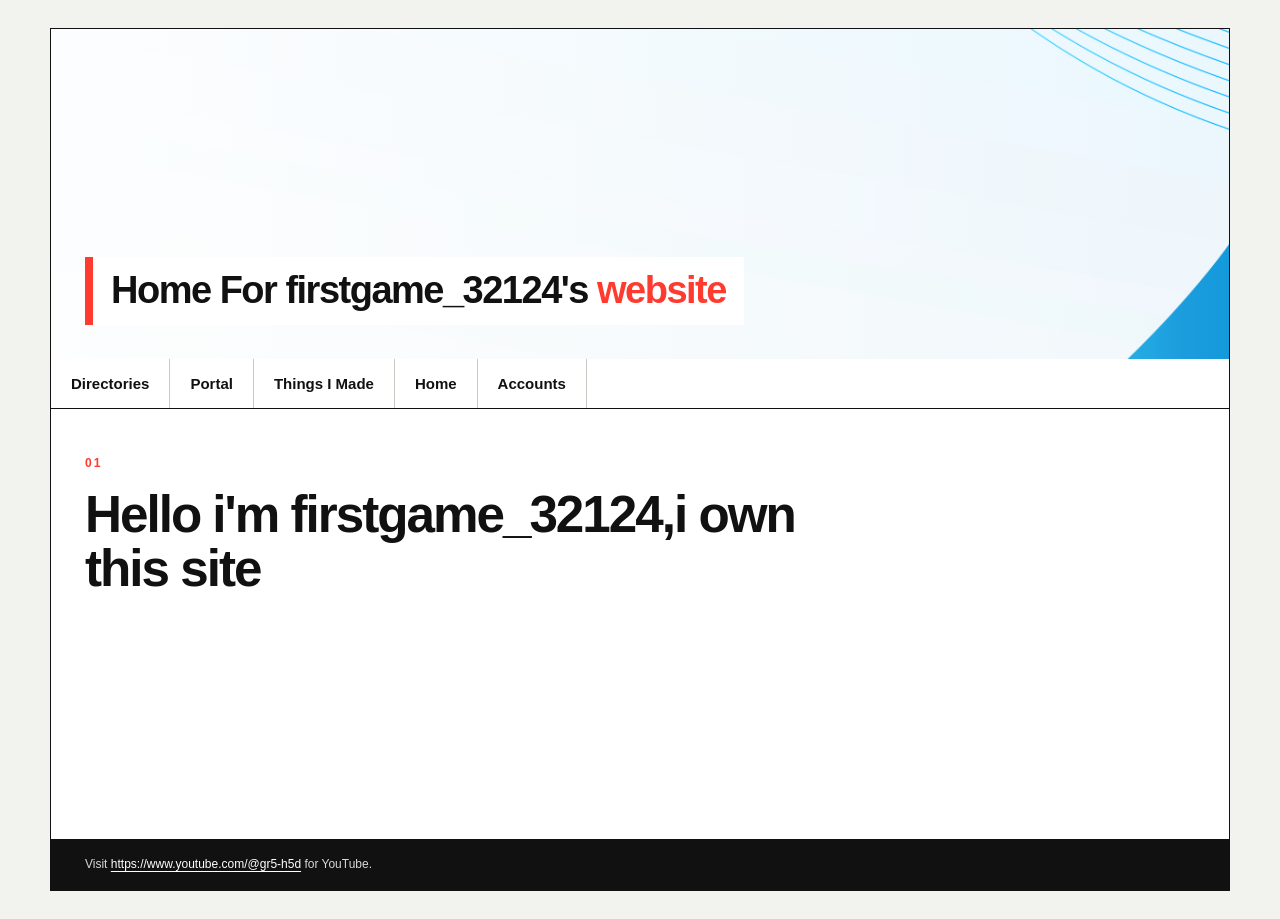
<file: index.html>
<!DOCTYPE html>
<html>
    <head>
        <link rel="stylesheet" href="./css/index.css">
    </head>
    <body>
        <main class="main">
            <header class="header">
                <div class="home_hero">
                    <div class="home_tagline">
                        <small>
                            Home For firstgame_32124's <b>website</b>
                        </small>
                    </div>
                </div>
                <nav class="navigation">
                    <ul>
                        <a href="directories.html"><li>Directories</li></a>
                        <a href="portal.html"><li>Portal</li></a>
                        <a href="tim.html"><li>Things I Made</li></a>
                        <a href="index.html"><li>Home</li></a>
                        <a href="accounts.html"><li>Accounts</li></a>
                    </ul>
                </nav>
            </header>
            <div class="body">
                <p>Hello i'm firstgame_32124,i own this site</p>
            </div>
            <div class="footer">
                <p>Visit <a href="https://www.youtube.com/@gr5-h5d">https://www.youtube.com/@gr5-h5d</a> for YouTube.</p>
            </div>
        </main>
    </body>
</html>
</file>
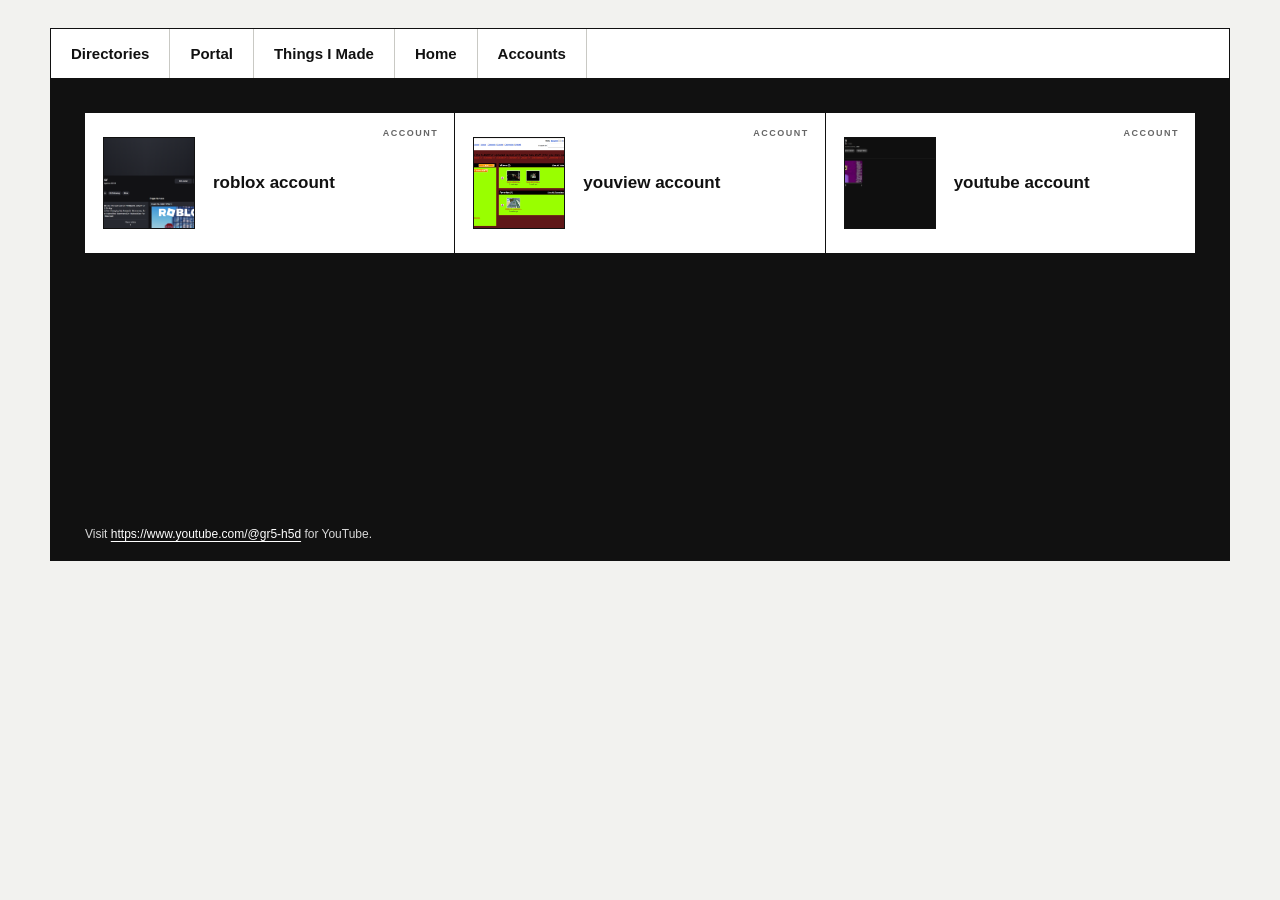
<file: accounts.html>
<!DOCTYPE html>
<html>
    <head>
        <link rel="stylesheet" href="./css/index_accounts.css">
    </head>
    <body>
        <main class="main">
                </div>
                <nav class="navigation">
                    <ul>
                        <a href="directories.html"><li>Directories</li></a>
                        <a href="portal.html"><li>Portal</li></a>
                        <a href="tim.html"><li>Things I Made</li></a>
                        <a href="index.html"><li>Home</li></a>
                        <a href="accounts.html"><li>Accounts</li></a>
                    </ul>
                </nav>
            </header>
            <div class="body">
                <a class="link_acc" href="https://www.roblox.com/users/3886861367/profile">
                    <img class="link_thumb" src="./images/icon2.png" height="100px">
                    <small>roblox account</small>
                </a>
                <a class="link_acc" href="https://youview.lol/profile?user=datozimi">
                    <img class="link_thumb" src="./images/icon1.png" height="100px">
                    <small>youview account</small>
                </a>
                <a class="link_acc" href="https://www.youtube.com/@gr5-h5d">
                    <img class="link_thumb" src="./images/icon3.png" height="100px">
                    <small>youtube account</small>
                </a>
            </div>
            <div class="footer">
                <p>Visit <a href="https://www.youtube.com/@gr5-h5d">https://www.youtube.com/@gr5-h5d</a> for YouTube.</p>
            </div>
        </main>
    </body>
</html>
</file>
<file: css/index.css>
/* =========================================================
   MODERNIST / SWISS STYLE
   Home page
   ========================================================= */

:root {
    --black: #111111;
    --white: #ffffff;
    --paper: #f2f2ef;
    --line: #c9c9c4;
    --muted: #666666;
    --accent: #ff3b30;
    --max-width: 1180px;
}

* {
    box-sizing: border-box;
}

html {
    margin: 0;
    padding: 0;
    background: var(--paper);
}

body {
    margin: 0;
    padding: 28px;
    background: var(--paper);
    color: var(--black);
    font-family: Arial, Helvetica, sans-serif;
    font-size: 15px;
    line-height: 1.55;
}

.main {
    position: relative;
    z-index: 1;
    width: 100%;
    max-width: var(--max-width);
    margin: 0 auto;
    background: var(--white);
    border: 1px solid var(--black);
}

.header {
    border-bottom: 1px solid var(--black);
}

.home_hero {
    min-height: 330px;
    padding: 34px;
    display: flex;
    align-items: flex-end;
    background-color: #deded9;
    background-image: linear-gradient(90deg, rgba(255,255,255,.84), rgba(255,255,255,.08)), url("../images/batch2_mind.jpg");
    background-size: cover;
    background-position: center;
}

.home_tagline {
    max-width: 720px;
    padding: 14px 18px;
    background: var(--white);
    border-left: 8px solid var(--accent);
    font-size: clamp(20px, 3vw, 38px);
    font-weight: 700;
    line-height: 1.05;
    letter-spacing: -1.5px;
}

.home_tagline small {
    font-size: inherit;
}

.home_tagline b {
    color: var(--accent);
}

.navigation {
    padding: 0;
    background: var(--white);
}

.navigation ul {
    display: flex;
    flex-wrap: wrap;
    gap: 0;
    margin: 0;
    padding: 0;
    list-style: none;
}

.navigation a {
    display: block;
    color: var(--black);
    text-decoration: none;
    font-weight: 700;
}

.navigation li {
    padding: 13px 20px;
    border-right: 1px solid var(--line);
    transition: background .15s ease, color .15s ease;
}

.navigation a:first-child li {
    border-left: 0;
}

.navigation a:hover li,
.navigation a:focus-visible li {
    background: var(--black);
    color: var(--white);
}

.body {
    min-height: 430px;
    padding: 48px 34px;
}

.body p {
    max-width: 720px;
    margin: 0;
    font-size: clamp(24px, 4vw, 52px);
    font-weight: 700;
    line-height: 1.05;
    letter-spacing: -2px;
}

.body p::before {
    content: "01";
    display: block;
    margin-bottom: 18px;
    color: var(--accent);
    font-size: 12px;
    font-weight: 700;
    letter-spacing: 2px;
}

.footer {
    padding: 16px 34px;
    background: var(--black);
    color: #d8d8d8;
    font-size: 12px;
}

.footer p {
    margin: 0;
}

.footer a {
    color: var(--white);
    text-decoration: underline;
    text-underline-offset: 3px;
}

.footer a:hover {
    color: var(--accent);
}

@media (max-width: 700px) {
    body {
        padding: 10px;
    }

    .home_hero {
        min-height: 260px;
        padding: 20px;
    }

    .home_tagline {
        border-left-width: 5px;
        padding: 11px 13px;
    }

    .navigation li {
        padding: 11px 14px;
    }

    .body {
        min-height: 360px;
        padding: 34px 20px;
    }

    .body p {
        letter-spacing: -1px;
    }

    .footer {
        padding: 14px 20px;
        overflow-wrap: anywhere;
    }
}
</file>
<file: css/index_accounts.css>
/* =========================================================
   MODERNIST / SWISS STYLE
   Accounts page
   ========================================================= */

:root {
    --black: #111111;
    --white: #ffffff;
    --paper: #f2f2ef;
    --line: #c9c9c4;
    --muted: #666666;
    --accent: #ff3b30;
    --max-width: 1180px;
}

* {
    box-sizing: border-box;
}

html {
    margin: 0;
    padding: 0;
    background: var(--paper);
}

body {
    margin: 0;
    padding: 28px;
    background: var(--paper);
    color: var(--black);
    font-family: Arial, Helvetica, sans-serif;
    font-size: 15px;
    line-height: 1.55;
}

.main {
    position: relative;
    z-index: 1;
    width: 100%;
    max-width: var(--max-width);
    margin: 0 auto;
    background: var(--white);
    border: 1px solid var(--black);
}

.navigation {
    padding: 0;
    background: var(--white);
    border-bottom: 1px solid var(--black);
}

.navigation ul {
    display: flex;
    flex-wrap: wrap;
    gap: 0;
    margin: 0;
    padding: 0;
    list-style: none;
}

.navigation a {
    display: block;
    color: var(--black);
    text-decoration: none;
    font-weight: 700;
}

.navigation li {
    padding: 13px 20px;
    border-right: 1px solid var(--line);
    transition: background .15s ease, color .15s ease;
}

.navigation a:hover li,
.navigation a:focus-visible li {
    background: var(--black);
    color: var(--white);
}

.body {
    min-height: 430px;
    padding: 34px;
    display: grid;
    grid-template-columns: repeat(auto-fit, minmax(280px, 1fr));
    align-content: start;
    gap: 1px;
    background: var(--black);
}

.link_acc {
    position: relative;
    display: flex;
    align-items: center;
    gap: 18px;
    min-height: 140px;
    padding: 18px;
    color: var(--black);
    text-decoration: none;
    background: var(--white);
    border: 0;
    border-radius: 0;
    transition: background .15s ease, color .15s ease;
}

.link_acc::before {
    content: "ACCOUNT";
    position: absolute;
    top: 14px;
    right: 16px;
    color: var(--muted);
    font-size: 9px;
    font-weight: 700;
    letter-spacing: 1.5px;
}

.link_acc:hover,
.link_acc:focus-visible {
    background: var(--accent);
    color: var(--white);
}

.link_acc:hover::before,
.link_acc:focus-visible::before {
    color: var(--white);
}

.link_thumb {
    flex: 0 0 92px;
    width: 92px;
    height: 92px;
    object-fit: cover;
    border-radius: 0;
    border: 1px solid var(--black);
}

.link_acc small {
    font-size: 17px;
    font-weight: 700;
    line-height: 1.15;
}

.footer {
    padding: 16px 34px;
    background: var(--black);
    color: #d8d8d8;
    font-size: 12px;
}

.footer p {
    margin: 0;
}

.footer a {
    color: var(--white);
    text-decoration: underline;
    text-underline-offset: 3px;
}

.footer a:hover {
    color: var(--accent);
}

@media (max-width: 700px) {
    body {
        padding: 10px;
    }

    .navigation li {
        padding: 11px 14px;
    }

    .body {
        padding: 20px;
        grid-template-columns: 1fr;
    }

    .footer {
        padding: 14px 20px;
        overflow-wrap: anywhere;
    }
}
top: 1px solid #ddd;

    color: #777;
}

.main {
    position: relative;
    z-index: 1;
}
</file>
